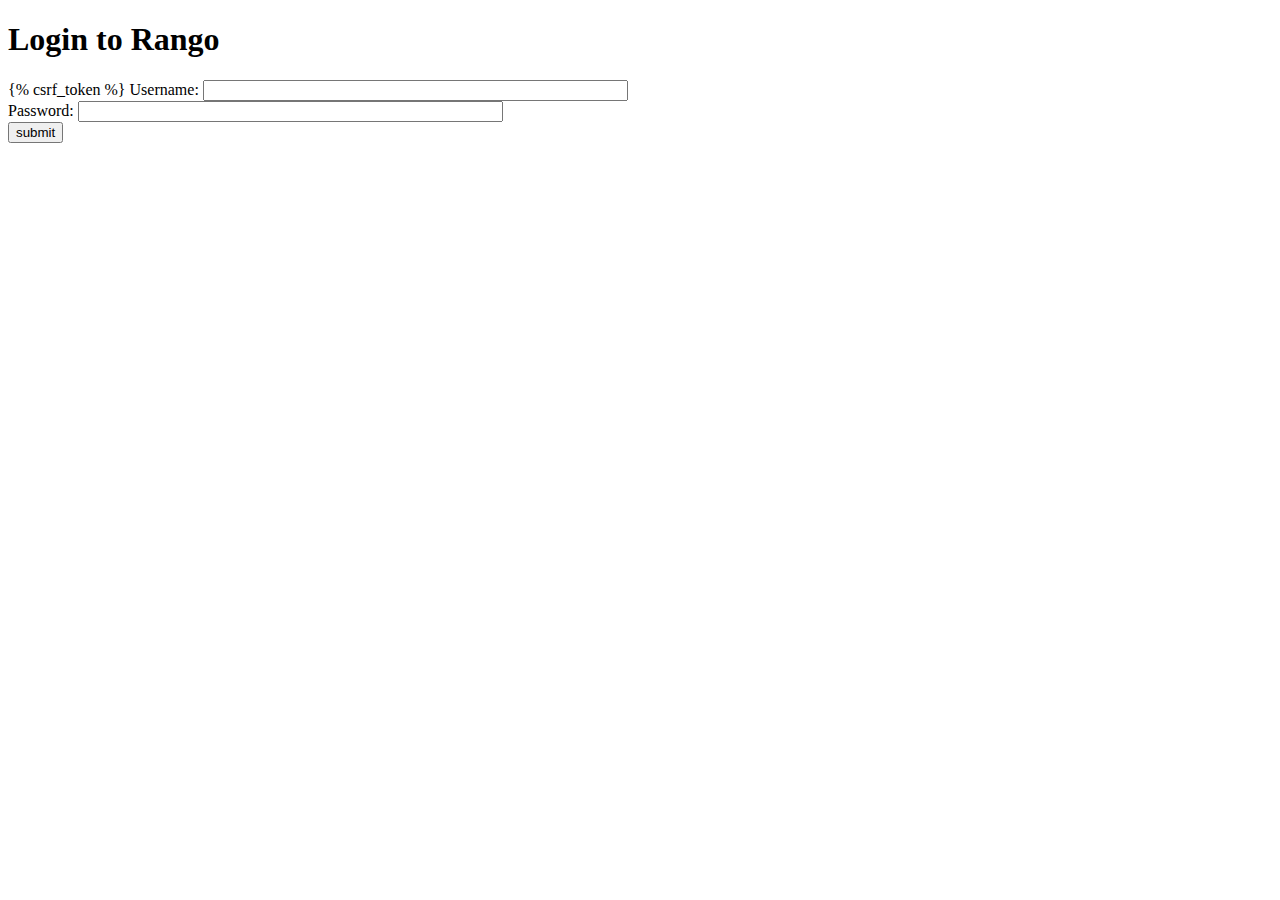
<file: templates/rango/login.html>
<!DOCTYPE html>
<html>
    <head>
        <!-- Is anyone getting tired of repeatedly entering the header over and over?? -->
        <title>Rango</title>
    </head>

    <body>
        <h1>Login to Rango</h1>

        <form id="login_form" method="post" action="/rango/login/">
            {% csrf_token %}
            Username: <input type="text" name="username" value="" size="50" />
            <br />
            Password: <input type="password" name="password" value="" size="50" />
            <br />

            <input type="submit" value="submit" />
        </form>

    </body>
</html>
</file>
